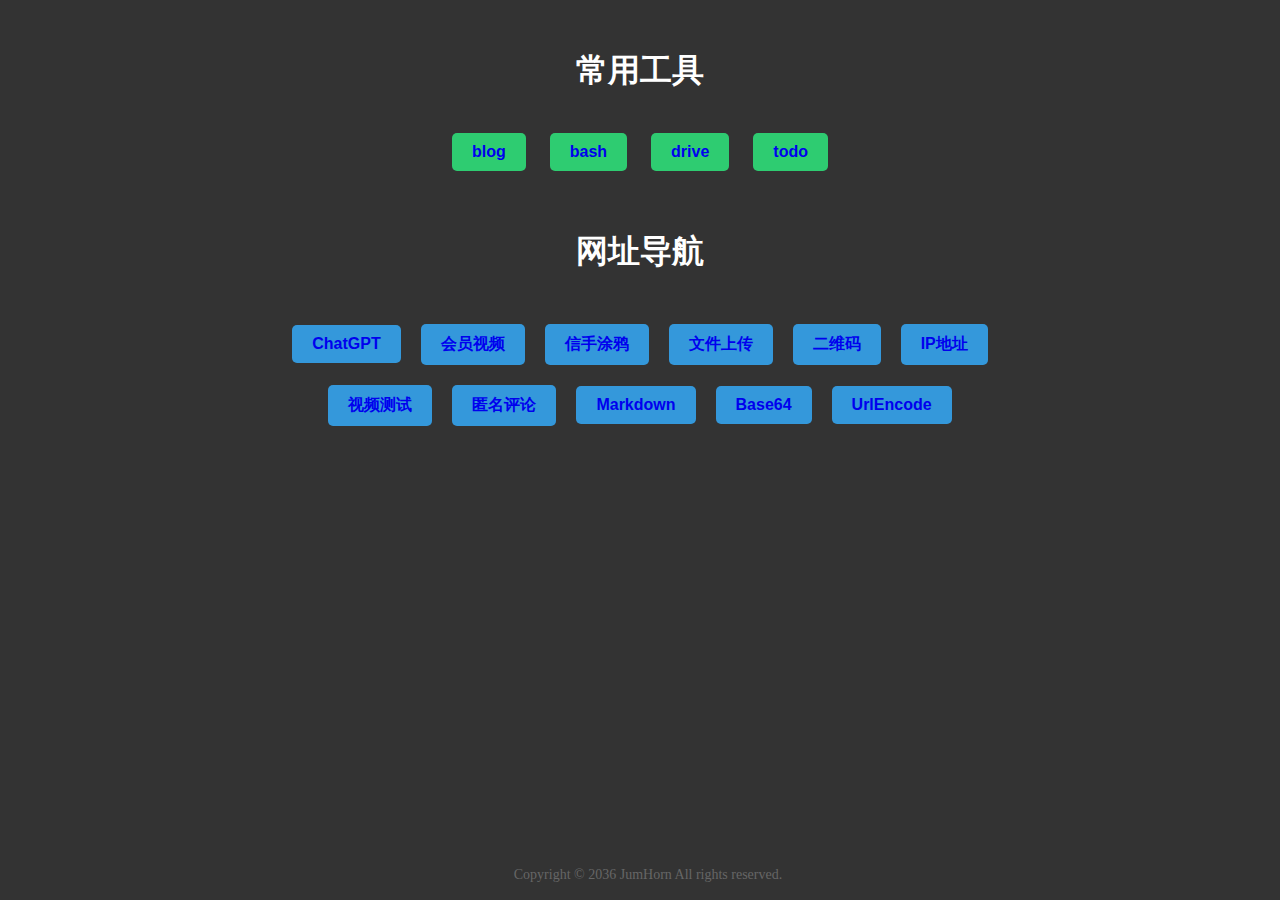
<file: index.html>
<!DOCTYPE html>
<html>

<head>
  <meta charset="utf-8">
  <title>JumHorn</title>
  <link rel="stylesheet" type="text/css" href="styles.css">
</head>

<body>
  <div class="container">
    <div class="nav1">
      <h1>常用工具</h1>
      </br>
      <a href="https://blog.jumhorn.com">blog</a>
      <a href="bash">bash</a>
      <a href="https://drive.jumhorn.com">drive</a>
      <a href="todo/">todo</a>
    </div>
    </br>
    <h1>网址导航</h1>
    </br>
    <div class="nav2">
      <a href="https://chatgpt.jumhorn.com">ChatGPT</a>
      <a href="vipvideo.html">会员视频</a>
      <a href="doodles">信手涂鸦</a>
      <a href="upload.html">文件上传</a>
      <a href="qrcode.html">二维码</a>
      <a href="ipinfo.html">IP地址</a>
      <a href="video.html">视频测试</a>
      <a href="discuss.html">匿名评论</a>
      <a href="markdown.html">Markdown</a>
      <a href="base64.html">Base64</a>
      <a href="urlencode.html">UrlEncode</a>
    </div>
  </div>
  <footer>
    <p>Copyright © 2036 JumHorn All rights reserved.</p>
  </footer>
</body>

</html>
</file>
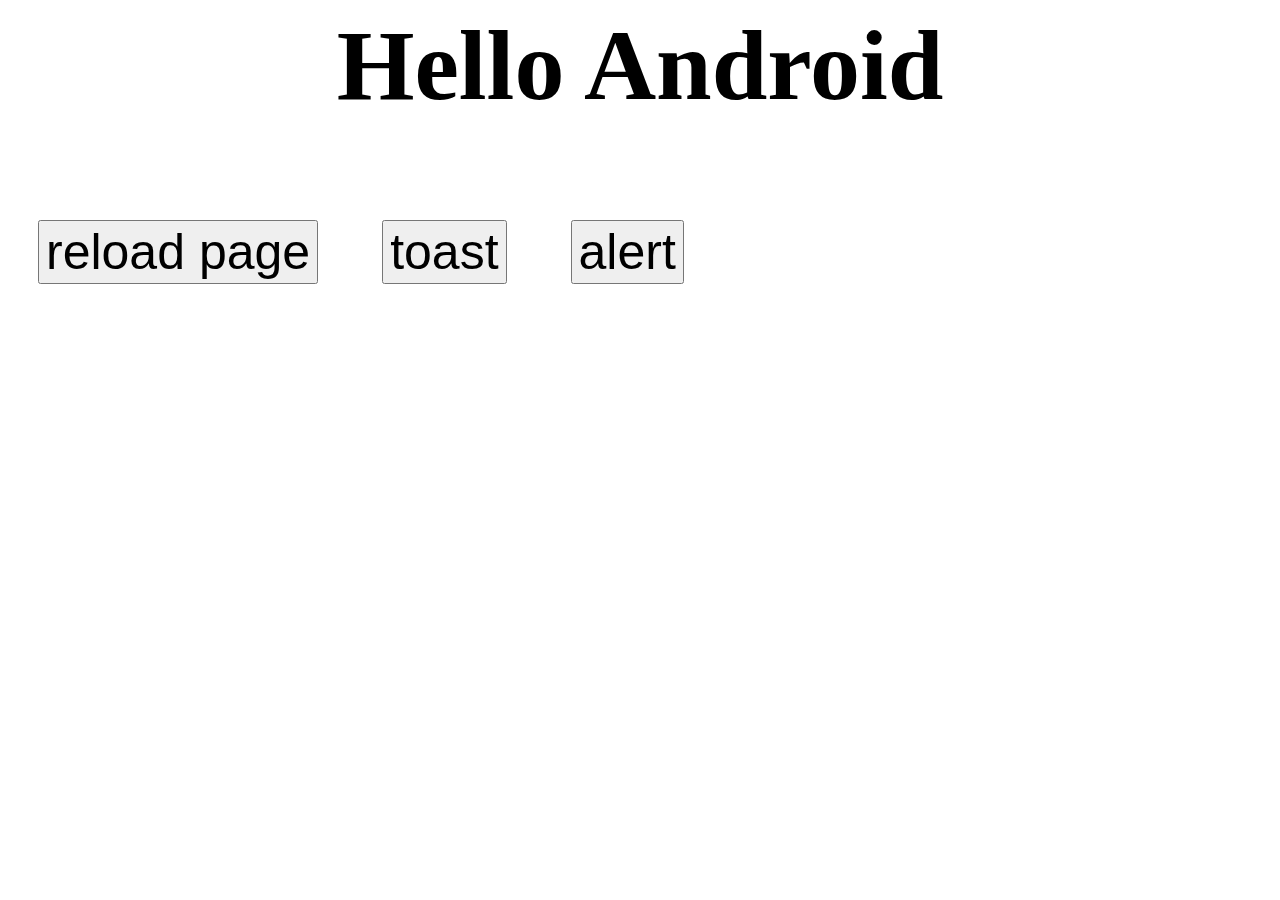
<file: android.html>
<html>
<title>JumHorn</title>
<!--<script type="text/javascript" src="*/*.js"></script> -->
<script>
	//call android function
	function showToast(toast){
		Android.showToast(toast);
	}
	function showAlert(msg){
		Android.showAlert(msg);
	}

</script>

<!--<link rel="stylesheet" href="*/*.css"> -->

<style>
h1{
	text-align:center;
	font-size:100;
}

button{
	font-size:50px;
	margin:30px;
}
</style>

<body>
	<h1>Hello Android</h1>
	<button onclick='location.reload();'>reload page</button>
	<button onClick="showToast('toast Android!')">toast</button>
	<button onClick="showAlert('alert Android!')">alert</button>
</body>

</html>
</file>
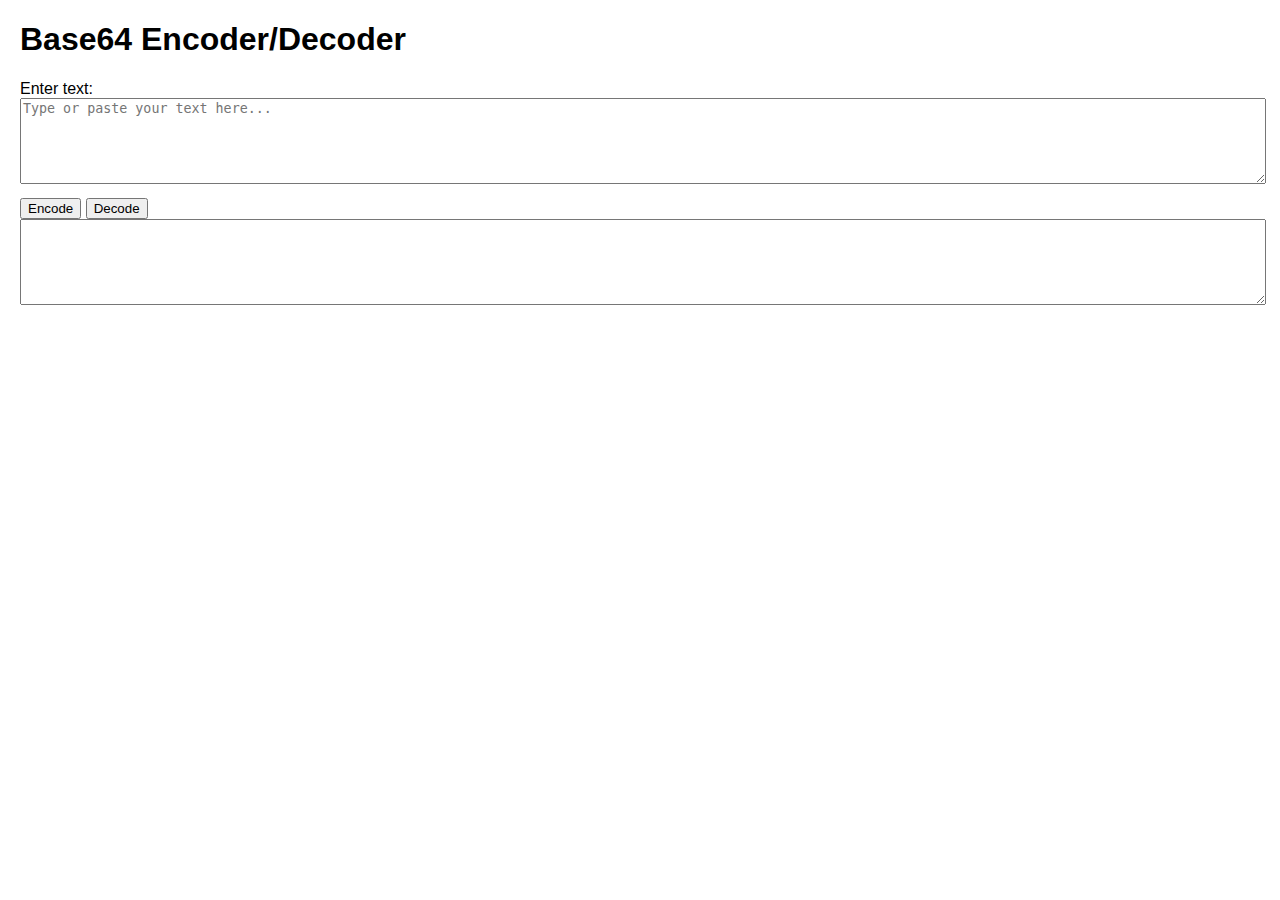
<file: base64.html>
<!DOCTYPE html>
<html lang="en">
<head>
    <meta charset="UTF-8">
    <meta name="viewport" content="width=device-width, initial-scale=1.0">
    <title>Base64 Encoder/Decoder</title>
    <style>
        body {
            font-family: Arial, sans-serif;
            margin: 20px;
        }

        textarea {
            width: 100%;
            height: 80px;
            margin-bottom: 10px;
        }
    </style>
</head>
<body>
    <h1>Base64 Encoder/Decoder</h1>

    <label for="inputText">Enter text:</label>
    <textarea id="inputText" placeholder="Type or paste your text here..."></textarea>

    <button onclick="encodeText()">Encode</button>
    <button onclick="decodeText()">Decode</button>

    <textarea id="outputText" readonly></textarea>

    <script>
        function encodeText() {
            const inputText = document.getElementById('inputText').value;
            const encodedText = btoa(inputText);
            document.getElementById('outputText').value = encodedText;
        }

        function decodeText() {
            const inputText = document.getElementById('inputText').value;
            try {
                const decodedText = atob(inputText);
                document.getElementById('outputText').value = decodedText;
            } catch (error) {
                document.getElementById('outputText').value = 'Invalid Base64 string';
            }
        }
    </script>
</body>
</html>
</file>
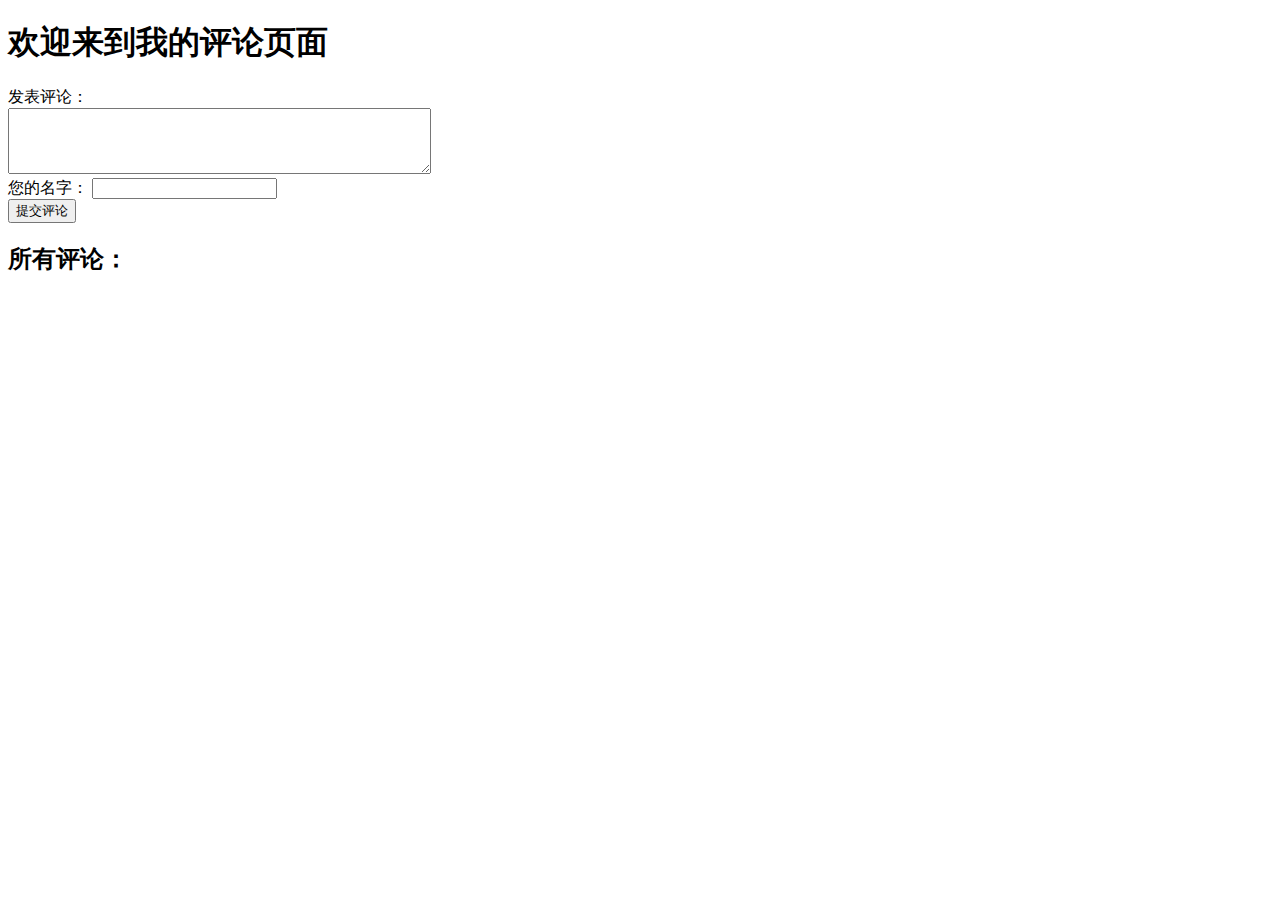
<file: discuss.html>
<!DOCTYPE html>
<html>

<head>
	<meta charset="utf8" />
	<title>我的评论页面</title>
</head>

<body>
	<h1>欢迎来到我的评论页面</h1>
	<!-- 让表单跳转到该不可见iframe上 -->
	<iframe name="hidden_iframe" style="display:none;"></iframe>
	<!-- 表单用于上传评论 -->
	<form action="/api/discuss" method="POST" target="hidden_iframe">
		<label for="comment">发表评论：</label><br>
		<textarea id="comment" name="comment" rows="4" cols="50"></textarea><br>
		<label for="name">您的名字：</label>
		<input type="text" id="name" name="name" required /><br>
		<input type="submit" id="comment-btn" value="提交评论" />
	</form>

	<!-- 显示所有已上传评论 -->
	<h2>所有评论：</h2>
	<ul id='comment_list'>
	</ul>

	<script>
		// 保存
		document.querySelector('#comment-btn').addEventListener('click', function () {
			const ul = document.querySelector('#comment_list');
			const li = document.createElement("li");
			const name = document.querySelector('#name').value;
			const comment = document.querySelector('#comment').value;
			li.textContent = name + ": " + comment;
			ul.appendChild(li);
		});

		async function getComment() {
			const response = await fetch('/api/discuss');
			const comment_data = await response.json();
			const ul = document.querySelector('#comment_list');
			for (const key in comment_data) {
				const li = document.createElement("li");
				const name = key;
				const comment = comment_data[key];
				li.textContent = name + ": " + comment;
				ul.appendChild(li);
			}
		}

		window.onload = getComment();
	</script>
</body>

</html>
</file>
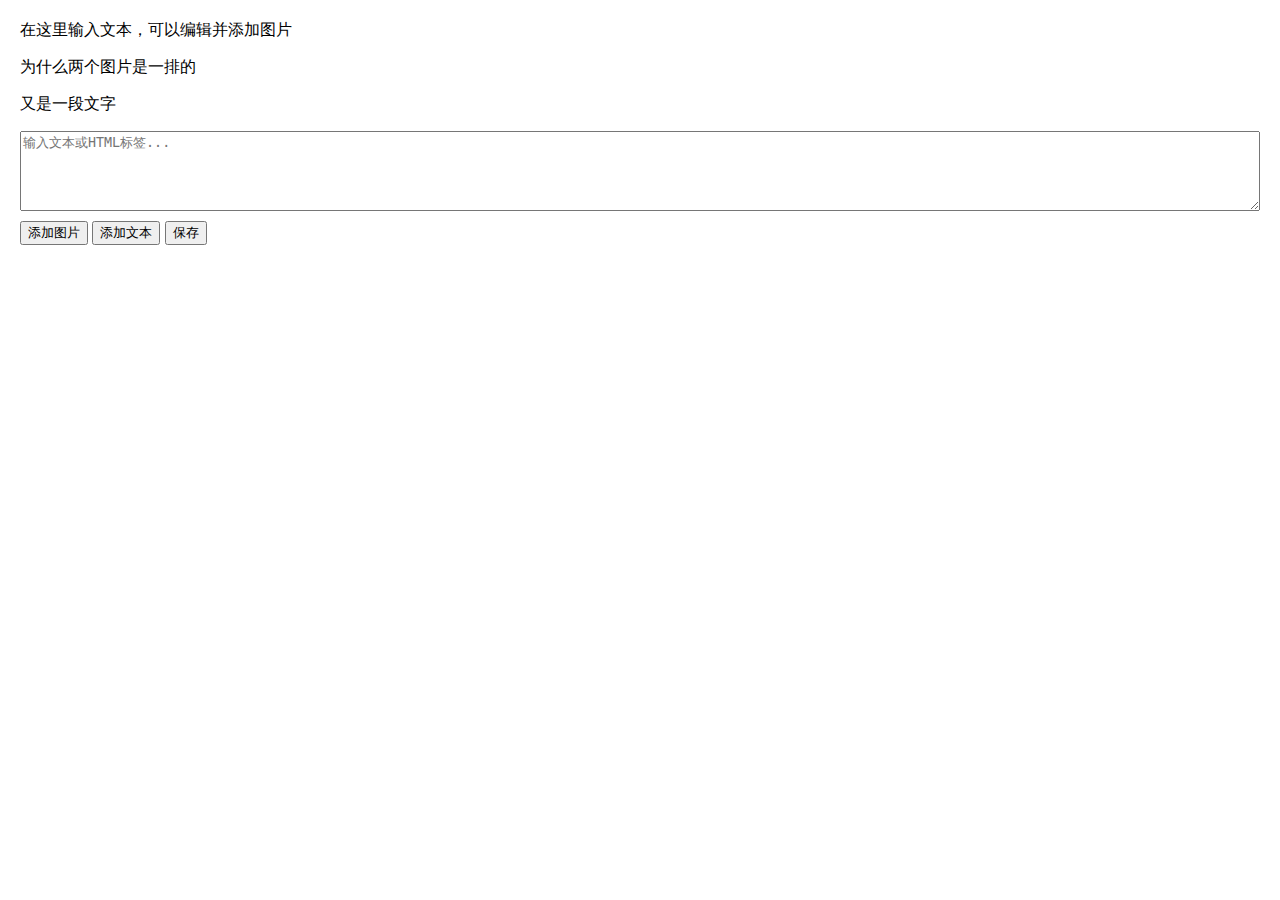
<file: doodles.html>
<html>

<head>
	<meta charset="utf-8">
	<title>editable page</title>
	<style>
		body {
			font-family: Arial, sans-serif;
			margin: 20px;
		}

		textarea {
			width: 100%;
			height: 80px;
			margin-bottom: 10px;
		}
	</style>
</head>

<body>
	<div id="editable-div">
		<p>在这里输入文本，可以编辑并添加图片</p>
		<p>为什么两个图片是一排的</p>
		<p>又是一段文字</p>
	</div>
	<textarea id="contentInput" placeholder="输入文本或HTML标签..."></textarea>
	<button id="add-image-btn">添加图片</button>
	<button id="add-text-btn">添加文本</button>
	<button id="save-btn">保存</button>

	<!-- 用于选择图片的隐藏的<input>元素 -->
	<input type="file" id="image-file-input" style="display:none;">

	<script>
		// 添加图片
		document.querySelector('#add-image-btn').addEventListener('click', function () {
			// 点击按钮时触发<input>元素的点击事件
			document.querySelector('#image-file-input').click();
		});

		// 监听<input>元素的change事件，获取选择的图片并添加到网页中
		document.querySelector('#image-file-input').addEventListener('change', function () {
			var file = this.files[0];
			if (!file || !file.type.match('image.*')) {
				alert('请选择图片文件');
				return;
			}
			var reader = new FileReader();
			reader.onload = function () {
				var img = document.createElement('img');
				img.src = reader.result;
				document.querySelector('#editable-div').appendChild(img);
			};
			reader.readAsDataURL(file);
		});

		// 添加文本或者html标签
		document.querySelector('#add-text-btn').addEventListener('click', function () {
			var contentInput = document.getElementById("contentInput");
			document.querySelector('#editable-div').innerHTML += contentInput.value;
			contentInput.value = "";
		});

		// 保存
		document.querySelector('#save-btn').addEventListener('click', function () {
			var content = document.documentElement.outerHTML;
			fetch('/doodles', {
				method: 'POST',
				headers: {
					'Content-Type': 'text/plain'
				},
				body: content
			}).then(function (response) {
				if (response.ok) {
					alert('保存成功');
				} else {
					alert('保存失败');
				}
			}).catch(function (error) {
				alert('保存失败: ' + error.message);
			});
		});
	</script>

</body>

</html>
</file>
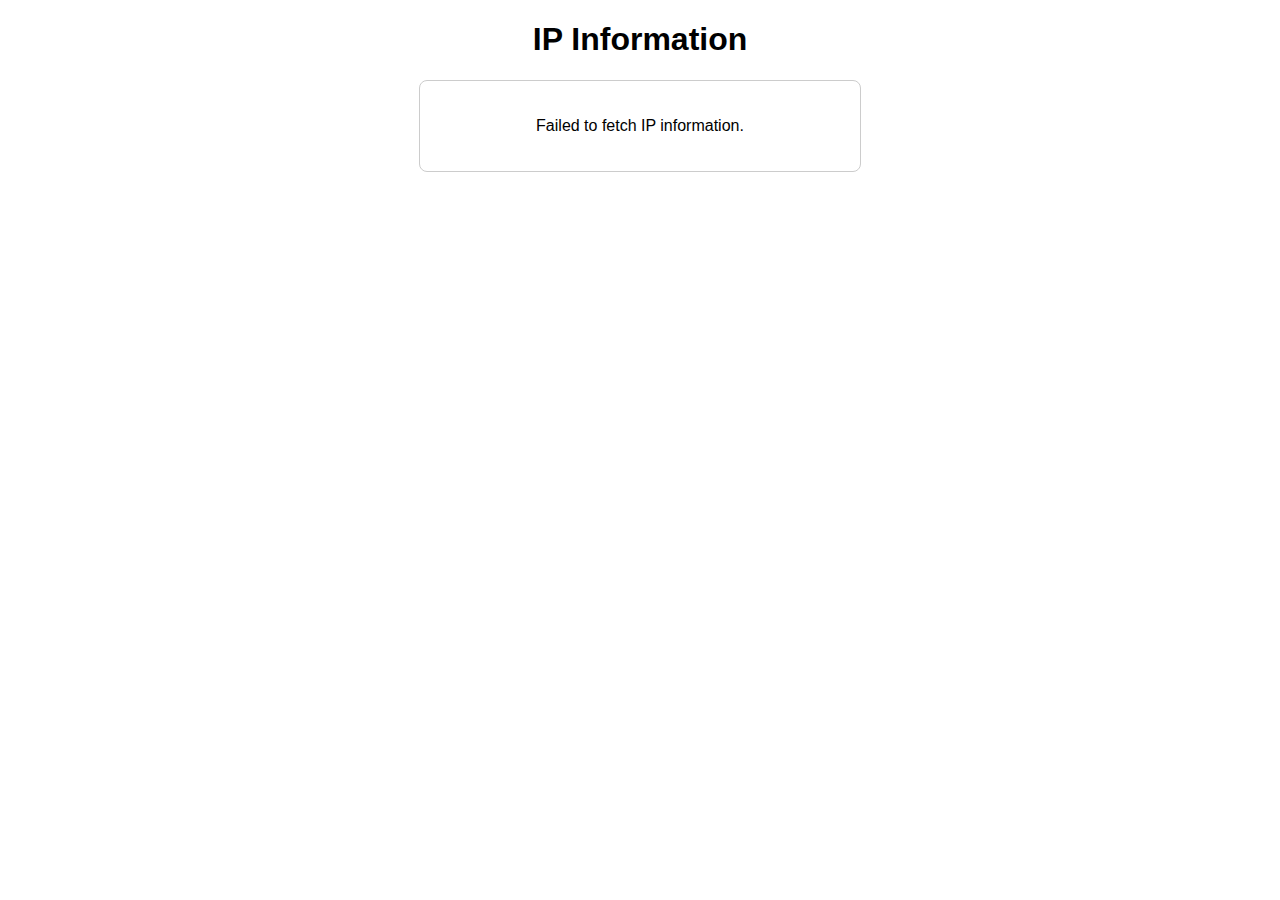
<file: ipinfo.html>
<!DOCTYPE html>
<html lang="en">

<head>
	<meta charset="UTF-8">
	<meta name="viewport" content="width=device-width, initial-scale=1.0">
	<title>IP Information</title>
	<style>
		body {
			font-family: Arial, sans-serif;
			text-align: center;
			margin: 20px;
		}

		#ip-info {
			max-width: 400px;
			margin: 0 auto;
			padding: 20px;
			border: 1px solid #ccc;
			border-radius: 8px;
		}
	</style>
</head>

<body>
	<h1>IP Information</h1>
	<div id="ip-info">
		<p>Loading...</p>
	</div>

	<script>
		// Function to fetch IP information and update the HTML
		async function getIPInformation() {
			try {
				const response = await fetch('/api/ip');
				const data = await response.json();

				// Extract relevant information
				const ipAddress = data.query;
				const city = data.city;
				const region = data.region;
				const country = data.country;

				// Update the HTML
				document.getElementById('ip-info').innerHTML = `
					<p><strong>IP Address:</strong> ${ipAddress}</p>
					<p><strong>City:</strong> ${city}</p>
					<p><strong>Region:</strong> ${region}</p>
					<p><strong>Country:</strong> ${country}</p>
					`;
			} catch (error) {
				console.error('Error fetching IP information:', error);
				document.getElementById('ip-info').innerHTML = '<p>Failed to fetch IP information.</p>';
			}
		}

		// Call the function when the page loads
		window.onload = getIPInformation;
	</script>
</body>

</html>
</file>
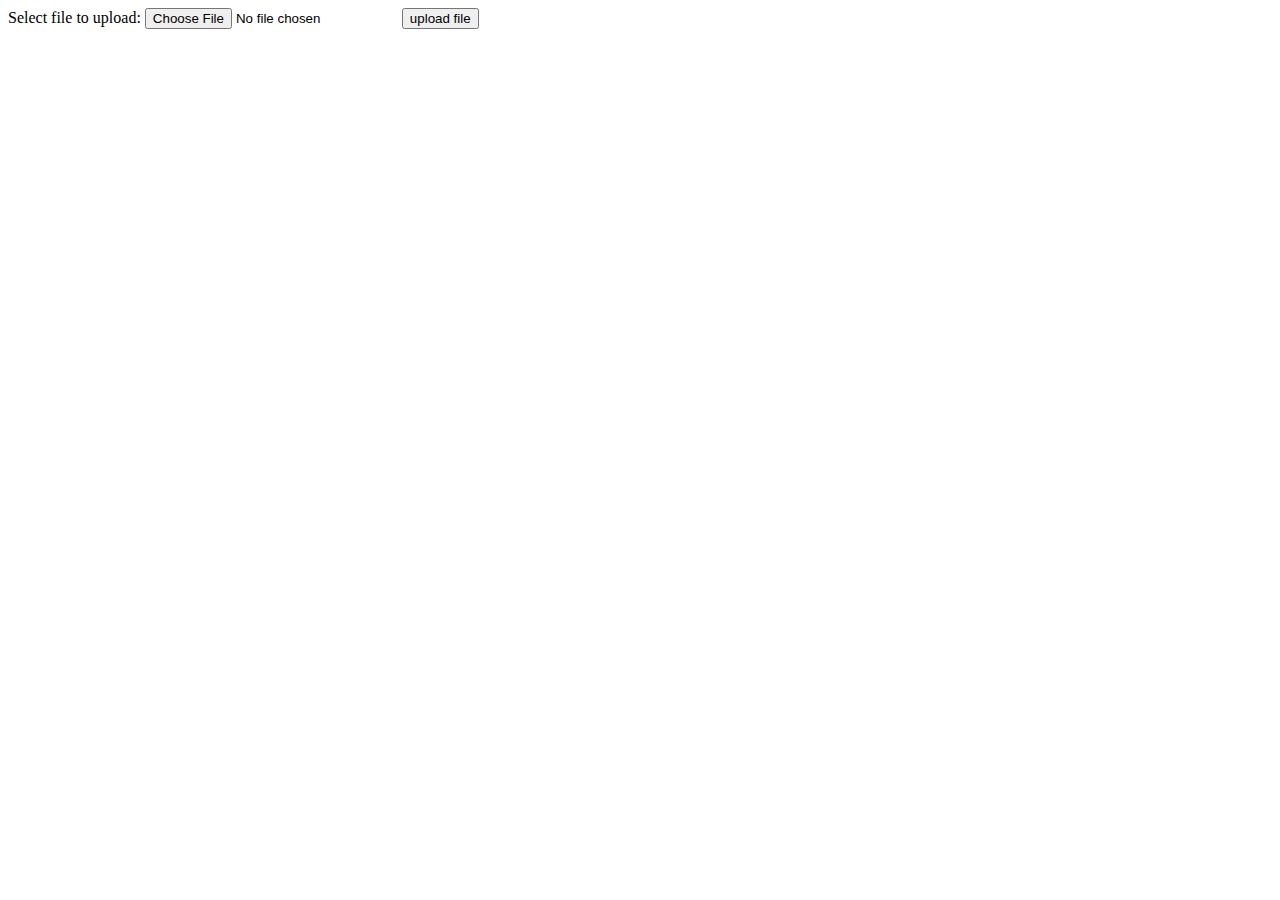
<file: upload.html>
<!DOCTYPE html>
<html>
<body>

<div>
    Select file to upload:
    <input type="file" name="fileToUpload" id="fileToUpload">
    <button id="uploadButton" onclick="uploadFile()">upload file</button>
</div>
<script>
function uploadFile() {
  const fileInput = document.getElementById('fileToUpload');
  const file = fileInput.files[0];
  // 构建请求URL
  var url = '/upload/' + file.name;

  // 创建FormData对象，将文件添加到其中
  var formData = new FormData();
  formData.append('file', file);

  // 构建fetch请求对象，使用PUT方法上传文件
  var request = new Request(url, {
    method: 'PUT',
    body: file,
    headers: {
      'Content-Type': 'application/octet-stream'
    }
  });

  // 发送fetch请求
  fetch(request)
    .then(function(response) {
      if (response.ok) {
        console.log('File uploaded successfully!');
      } else {
        console.error('Upload error: ' + response.status);
      }
    })
    .catch(function(error) {
      console.error('Fetch error: ' + error);
    });
}
</script>
</body>
</html>
</file>
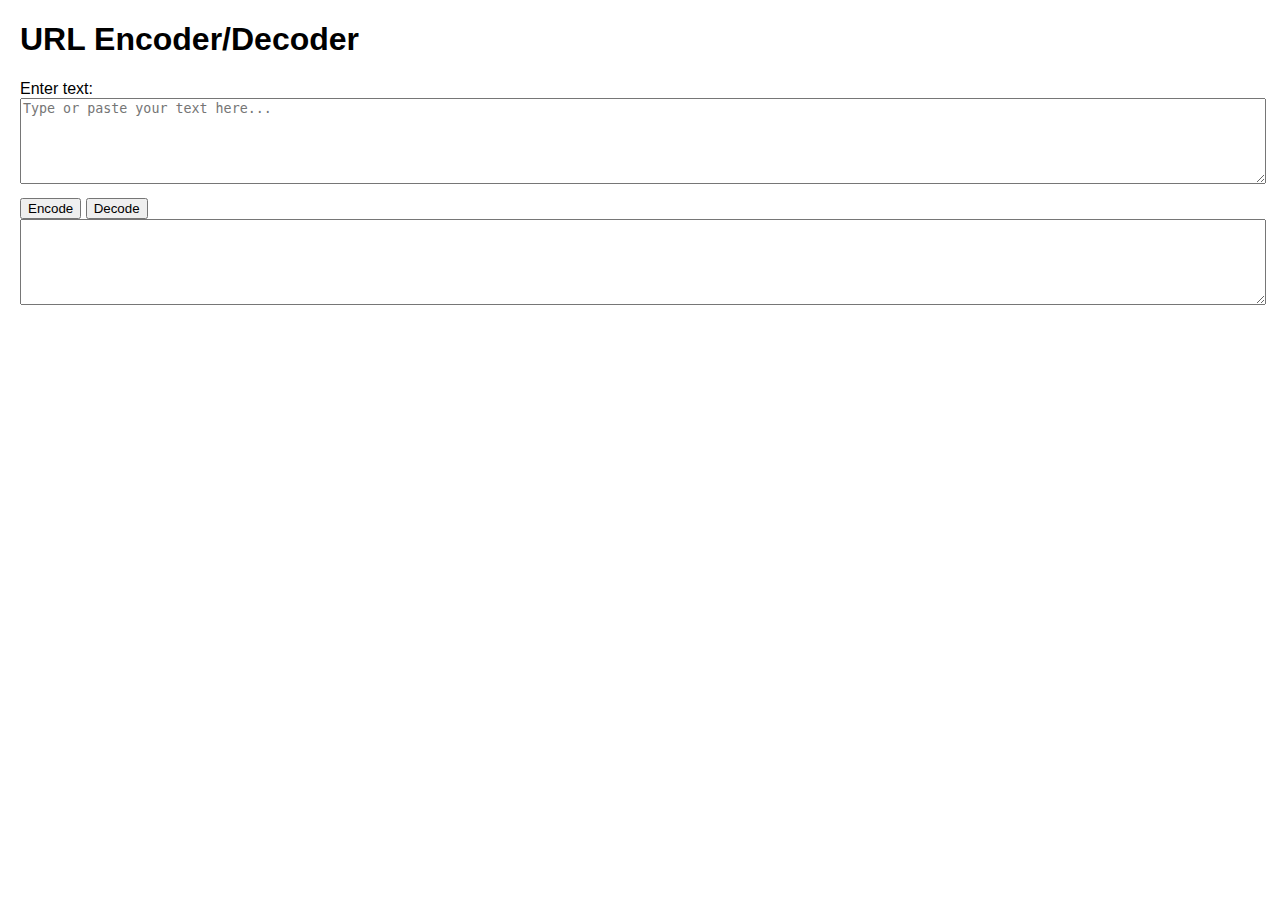
<file: urlencode.html>
<!DOCTYPE html>
<html lang="en">
<head>
    <meta charset="UTF-8">
    <meta name="viewport" content="width=device-width, initial-scale=1.0">
    <title>URL Encoder/Decoder</title>
    <style>
        body {
            font-family: Arial, sans-serif;
            margin: 20px;
        }

        textarea {
            width: 100%;
            height: 80px;
            margin-bottom: 10px;
        }
    </style>
</head>
<body>
    <h1>URL Encoder/Decoder</h1>

    <label for="inputText">Enter text:</label>
    <textarea id="inputText" placeholder="Type or paste your text here..."></textarea>

    <button onclick="encodeText()">Encode</button>
    <button onclick="decodeText()">Decode</button>

    <textarea id="outputText" readonly></textarea>

    <script>
        function encodeText() {
            const inputText = document.getElementById('inputText').value;
            const encodedText = encodeURIComponent(inputText);
            document.getElementById('outputText').value = encodedText;
        }

        function decodeText() {
            const inputText = document.getElementById('inputText').value;
            try {
                const decodedText = decodeURIComponent(inputText);
                document.getElementById('outputText').value = decodedText;
            } catch (error) {
                document.getElementById('outputText').value = 'Invalid URL-encoded string';
            }
        }
    </script>
</body>
</html>
</file>
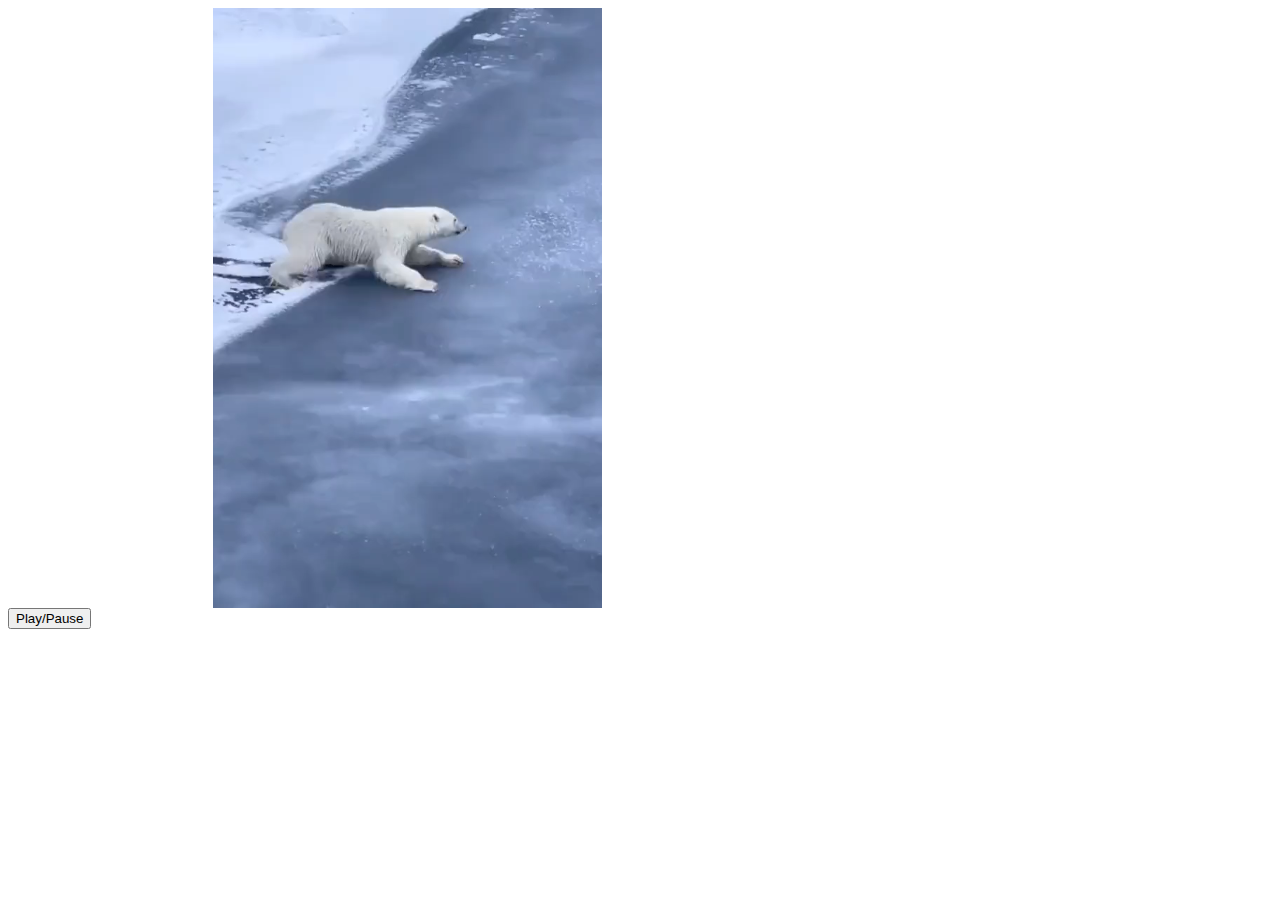
<file: video.html>
<html>
<title>JumHorn</title>


<body>

	<video id='video' src='video/dance.mp4' name="media" width='800' height='600'></video>
	<br />
	<button onclick='video.paused ? video.play() : video.pause()'>Play/Pause</button>

	<!-- script 放在body后面，防止视频没有加载出来，var video是null -->
	<script>
		var video = document.getElementById('video');
		console.log(video.height);
	</script>

</body>

</html>
</file>
<file: styles.css>
body {
  background-color: #333;
  color: #fff;
}

.container {
  max-width: 800px;
  margin: 0 auto;
  padding: 20px;
  text-align: center;
}

.nav1 {
  margin-bottom: 20px;
}

.nav1 a {
  display: inline-block;
  margin: 0 10px;
  padding: 10px 20px;
  border: none;
  border-radius: 5px;
  background-color: #2ecc71;
  cursor: pointer;
}

.nav2 {
  display: flex;
  flex-wrap: wrap;
  align-items: center;
  justify-content: center;
}

.nav2 a {
  margin: 10px;
  padding: 10px 20px;
  border: none;
  border-radius: 5px;
  background-color: #3498db;
  cursor: pointer;
}

a {
  display: inline-block;
  padding: 10px 20px;
  text-decoration: none;
  transition: background-color 0.3s ease;
  font-size: 16px;
  font-weight: bold;
  font-family: Arial, sans-serif;
}

a:hover {
  background-color: #e67e22;
}

footer {
  position: absolute; /* 将页脚定位在页面底部 */
  bottom: 0; /* 将页脚置于页面底部 */
  width: 100%; /* 设置页脚宽度为100% */
  height: 50px; /* 设置页脚高度 */
  display: flex; /* 使用弹性盒子布局 */
  justify-content: center; /* 将页脚内容居中对齐 */
  align-items: center; /* 将页脚内容垂直居中对齐 */
  font-size: 14px; /* 设置页脚文字大小 */
  color: #666; /* 设置页脚文字颜色 */
}
</file>
